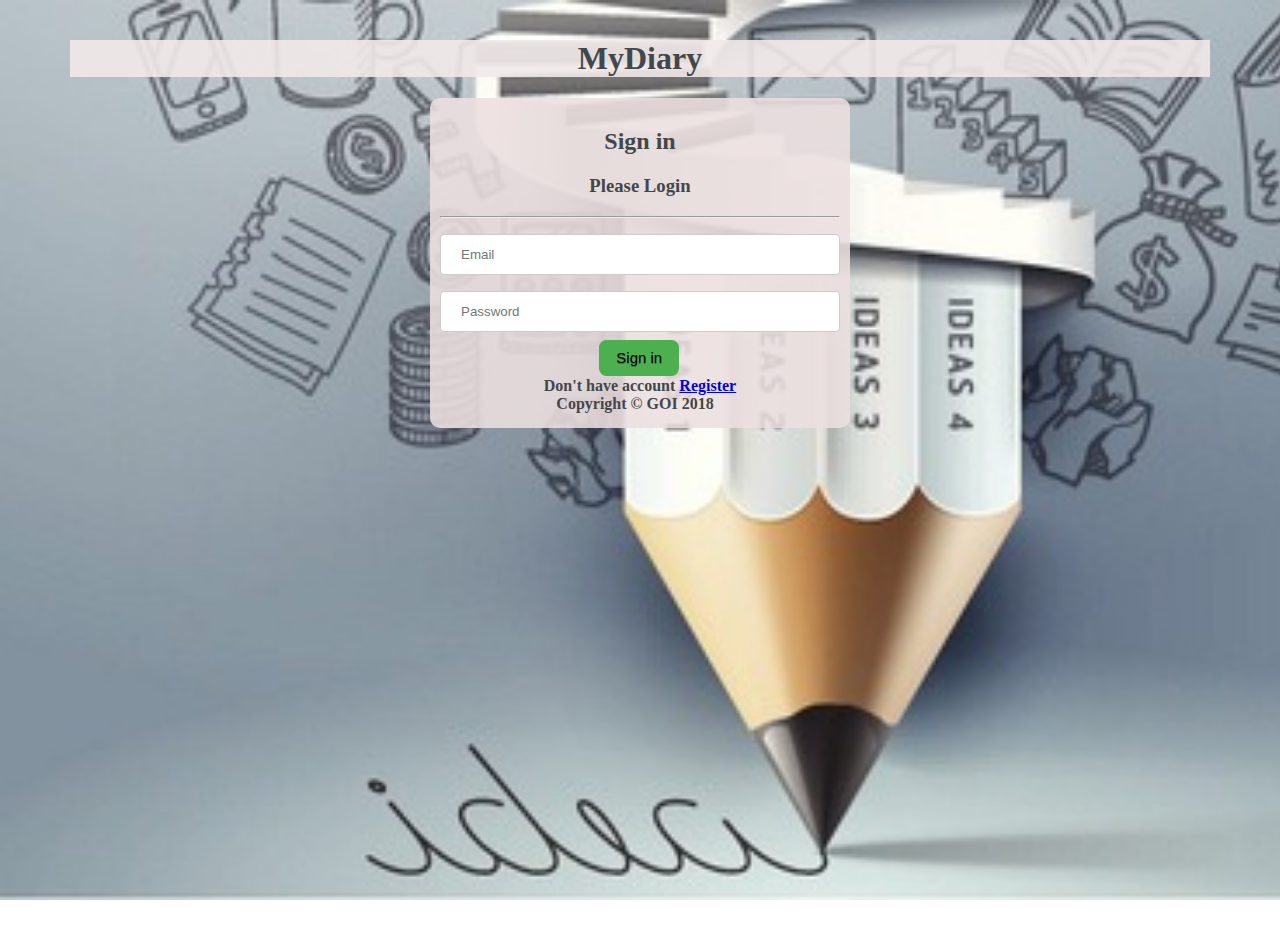
<file: index.html>
<!DOCTYPE html>
<html>
  <head>
    <title>MyDiary</title>
    <meta name="viewport" content="width=device-width, initial-scale=1">
    <link rel="icon" type="image/png" sizes="32x32" href="images/favicon-16x16.png">
    <link rel = "stylesheet" type = "text/css" href = "css/main.css"/>
  </head>
  <body>
        <div class="container">
            <header >
                <h1>MyDiary</h1>
            </header>
            <div class="content">
                    <h2>Sign in</h2>   
                    <form id="login_form" action="templates/home.html" class="form-signin">
                        <h3>Please Login</h3>
                        <hr>
                          <input type="text" id="email" name="email" placeholder="Email" required="">
                            <input type="password" class="input-block-level" id="password" name="password" placeholder="Password" required="">
                              <button name="login" type="submit" data-original-title="Click to Login">Sign in
                              </button>
                              <div class="container">
                            <span >Don't have account <a href="templates/register.html">Register</a></span>
                          </div>
                        </form>

                <footer>
                    Copyright &copy; GOI 2018
                </footer>

            </div>
        </div>

    </body>
</html>
</file>
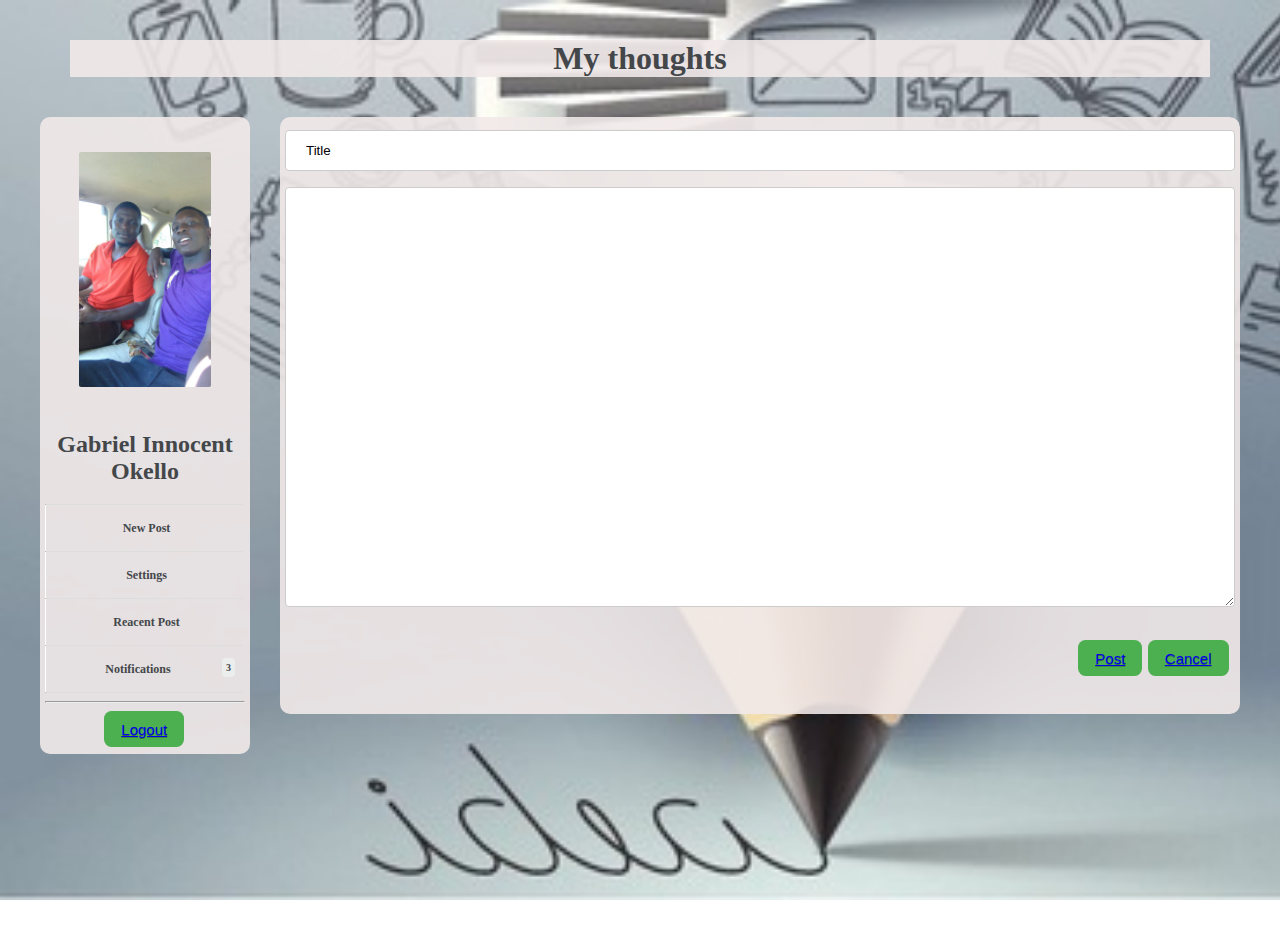
<file: templates/addthought.html>
<!DOCTYPE html>
<html>
  <head>
    <title>MyDiary</title>
    <meta name="viewport" content="width=device-width, initial-scale=1">
    <link rel="icon" type="image/png" sizes="32x32" href="../images/favicon-16x16.png">
    <link rel = "stylesheet" type = "text/css" href = "../css/main.css"/>
  </head>
  <body>
        <header>
            <h1>My thoughts</h1>
        </header>
            <div class="home_contents">
                <div class="profile_panel">
                        <div class="card-header">
                            <img class="profile-photo" src="../images/profile.jpg" alt="profile">
                        </div>
                        <h2>Gabriel Innocent Okello</h2>
                        <ul class="card-links">
                                <hr>
                                <a href="addthought.html">
                                    <li>
                                        <span class="label">New Post</span>
                                    </li>
                                </a>
                                <hr>
                                <a href="settings.html">
                                <li>
                                  <span class="label">Settings</span>
                                </li>
                              </a>
                              <hr>
                              <a href="home.html">
                                <li>
                                  <span class="label">Reacent Post</span>
                                </li>
                              </a>
                              <hr>
                              <a href="#">
                                  <li>
                                    <span class="label">Notifications</span><span class="label-notification label-active">3</span>
                                  </li>
                                </a>
                                <hr>
                            </ul>
                        <hr>
                        <button class="logout_btn"><a href="../index.html" >Logout</a> </button>
                    </div>
            <div class="thoughts">
                <div class="articles">                        
                        <input type="text" value="Title" class="story_tittle" >
                            <textarea name="textarea" placeholder="Add thought here...">
                            
                            </textarea cols="30" rows="10">
                                <div class="actions">
                                    <p>
                                        <button type="submit"><a href="home.html" >Post</a></button>
                                        <button type="submit"><a href="addthought.html"> Cancel </a></button>
                                    </p> 
                                </div>
                         </div>
            </div>
        </div>
        
    </body>
</html>
</file>
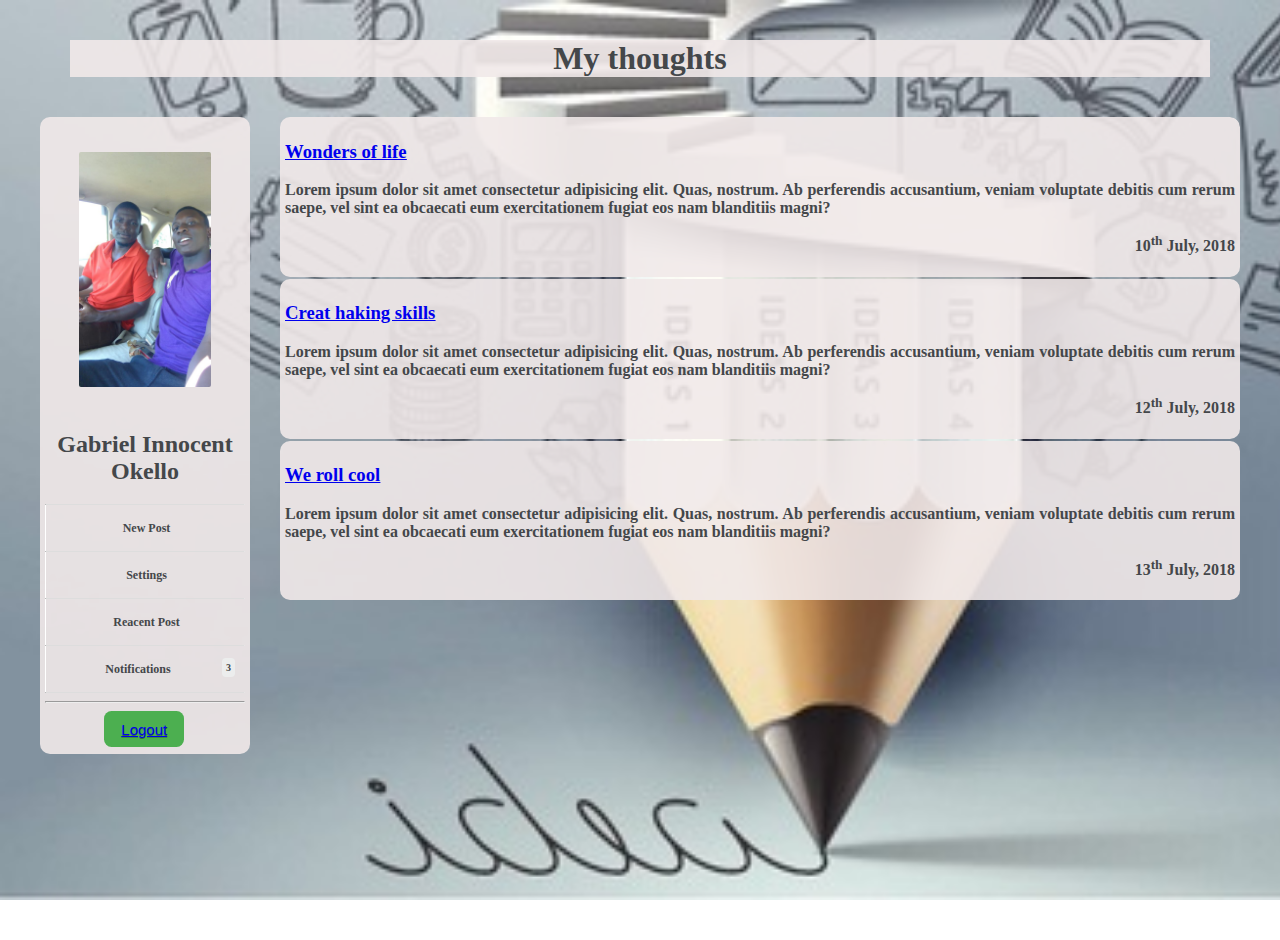
<file: templates/home.html>
<!DOCTYPE html>
<html>
  <head>
    <title>MyDiary</title>
    <meta name="viewport" content="width=device-width, initial-scale=1">
    <link rel="icon" type="image/png" sizes="32x32" href="../images/favicon-16x16.png">
    <link rel = "stylesheet" type = "text/css" href = "../css/main.css"/>
  </head>
  <body>
        <header>
            <h1>My thoughts</h1>
        </header>
        <div class="home_contents">
            <div class="profile_panel">
                <div class="card-header">
                    <img class="profile-photo" src="../images/profile.jpg" alt="profile">
                </div>
                <h2>Gabriel Innocent Okello</h2>
                
                    <ul class="card-links">
                        <hr>
                        <a href="addthought.html">
                            <li>
                                <span class="label">New Post</span>
                            </li>
                        </a>
                        <hr>
                        <a href="settings.html">
                        <li>
                          <span class="label">Settings</span>
                        </li>
                      </a>
                      <hr>
                      <a href="home.html">
                        <li>
                          <span class="label">Reacent Post</span>
                        </li>
                      </a>
                      <hr>
                      <a href="#">
                          <li>
                            <span class="label">Notifications</span><span class="label-notification label-active">3</span>
                          </li>
                        </a>
                        <hr>
                    </ul>
                <hr>
                <button class="logout_btn"><a href="../index.html" >Logout</a> </button>
            </div>

            <div class="thoughts">
                <!--List of all Diary entries-->
                <div class="articles">
                        <a href="read.html"> <h3><u>Wonders of life</u></h3></a>
                         <p>
                             Lorem ipsum dolor sit amet consectetur adipisicing elit. 
                             Quas, nostrum. Ab perferendis accusantium, veniam voluptate debitis cum rerum saepe, vel sint ea obcaecati eum exercitationem fugiat eos nam blanditiis magni?
                         </p>
                         <p class="date">10<sup>th</sup> July, 2018</p>
                     </div>
                     <div class="articles">
                            <a href="read.html"> <h3><u>Creat haking skills</u></h3></a>
                             <p>
                                 Lorem ipsum dolor sit amet consectetur adipisicing elit. 
                                 Quas, nostrum. Ab perferendis accusantium, veniam voluptate debitis cum rerum saepe, vel sint ea obcaecati eum exercitationem fugiat eos nam blanditiis magni?
                             </p>
                             <p class="date">12<sup>th</sup> July, 2018</p>
                         </div>
                         <div class="articles">
                                <a href="read.html"> <h3><u>We roll cool</u></h3></a>
                                 <p>
                                     Lorem ipsum dolor sit amet consectetur adipisicing elit. 
                                     Quas, nostrum. Ab perferendis accusantium, veniam voluptate debitis cum rerum saepe, vel sint ea obcaecati eum exercitationem fugiat eos nam blanditiis magni?
                                 </p>
                                 <p class="date">13<sup>th</sup> July, 2018</p>
                        </div>
            </div>
        </div>
        
    </body>
</html>
</file>
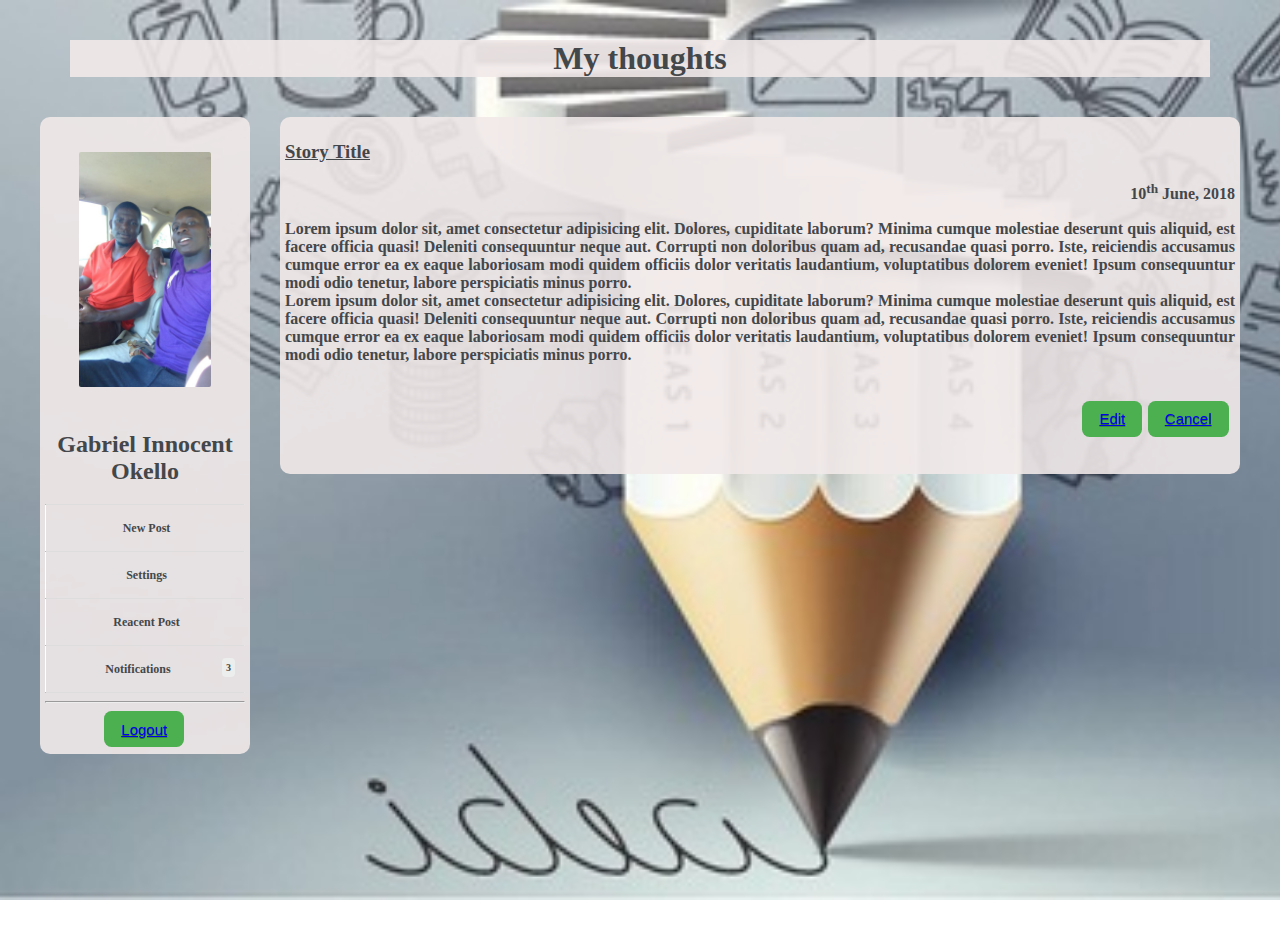
<file: templates/read.html>
<!DOCTYPE html>
<html>
  <head>
    <title>MyDiary</title>
    <meta name="viewport" content="width=device-width, initial-scale=1">
    <link rel="icon" type="image/png" sizes="32x32" href="../images/favicon-16x16.png">
    <link rel = "stylesheet" type = "text/css" href = "../css/main.css"/>
  </head>
  <body>
        <header>
            <h1>My thoughts</h1>
        </header>
        <div class="home_contents">
            <div class="profile_panel">
                <div class="card-header">
                    <img class="profile-photo" src="../images/profile.jpg" alt="profile">
                </div>
                <h2>Gabriel Innocent Okello</h2>
                
                <ul class="card-links">
                        <hr>
                        <a href="addthought.html">
                            <li>
                                <span class="label">New Post</span>
                            </li>
                        </a>
                        <hr>
                        <a href="settings.html">
                        <li>
                          <span class="label">Settings</span>
                        </li>
                      </a>
                      <hr>
                      <a href="home.html">
                        <li>
                          <span class="label">Reacent Post</span>
                        </li>
                      </a>
                      <hr>
                      <a href="#">
                          <li>
                            <span class="label">Notifications</span><span class="label-notification label-active">3</span>
                          </li>
                        </a>
                        <hr>
                    </ul>
                <hr>
                <button class="logout_btn"><a href="../index.html" >Logout</a> </button>
            </div>
            <div class="stories">
                <!--List of all Diary entries-->
                <div class="articles">
                        <h3 ><u>Story Title</u> </h3>
                        <p class="date">10<sup>th</sup> June, 2018</p>
                             <p>
                                Lorem ipsum dolor sit, amet consectetur adipisicing elit. Dolores, cupiditate laborum? 
                                Minima cumque molestiae deserunt quis aliquid, est facere officia quasi! Deleniti consequuntur 
                                neque aut. Corrupti non doloribus quam ad, recusandae quasi porro. Iste, reiciendis accusamus cumque 
                                error ea ex eaque laboriosam modi quidem officiis dolor veritatis laudantium, voluptatibus dolorem eveniet! 
                                Ipsum consequuntur modi odio tenetur, labore perspiciatis minus porro.
                                 <br>
                                 Lorem ipsum dolor sit, amet consectetur adipisicing elit. Dolores, cupiditate laborum? 
                                 Minima cumque molestiae deserunt quis aliquid, est facere officia quasi! Deleniti consequuntur 
                                 neque aut. Corrupti non doloribus quam ad, recusandae quasi porro. Iste, reiciendis accusamus cumque 
                                 error ea ex eaque laboriosam modi quidem officiis dolor veritatis laudantium, voluptatibus dolorem eveniet! 
                                 Ipsum consequuntur modi odio tenetur, labore perspiciatis minus porro.
                                </p>
                                <div class="actions">
                                        <p>
                                         <button class="rounded_btn"> <a href="addthought.html"> Edit </a></button>
                                         <button class="logout_btn"><a href="addthought.html"> Cancel</a></button>
                                     </p> 
                                </div>
                         </div> 
            </div>
        </div>
        
    </body>
</html>
</file>
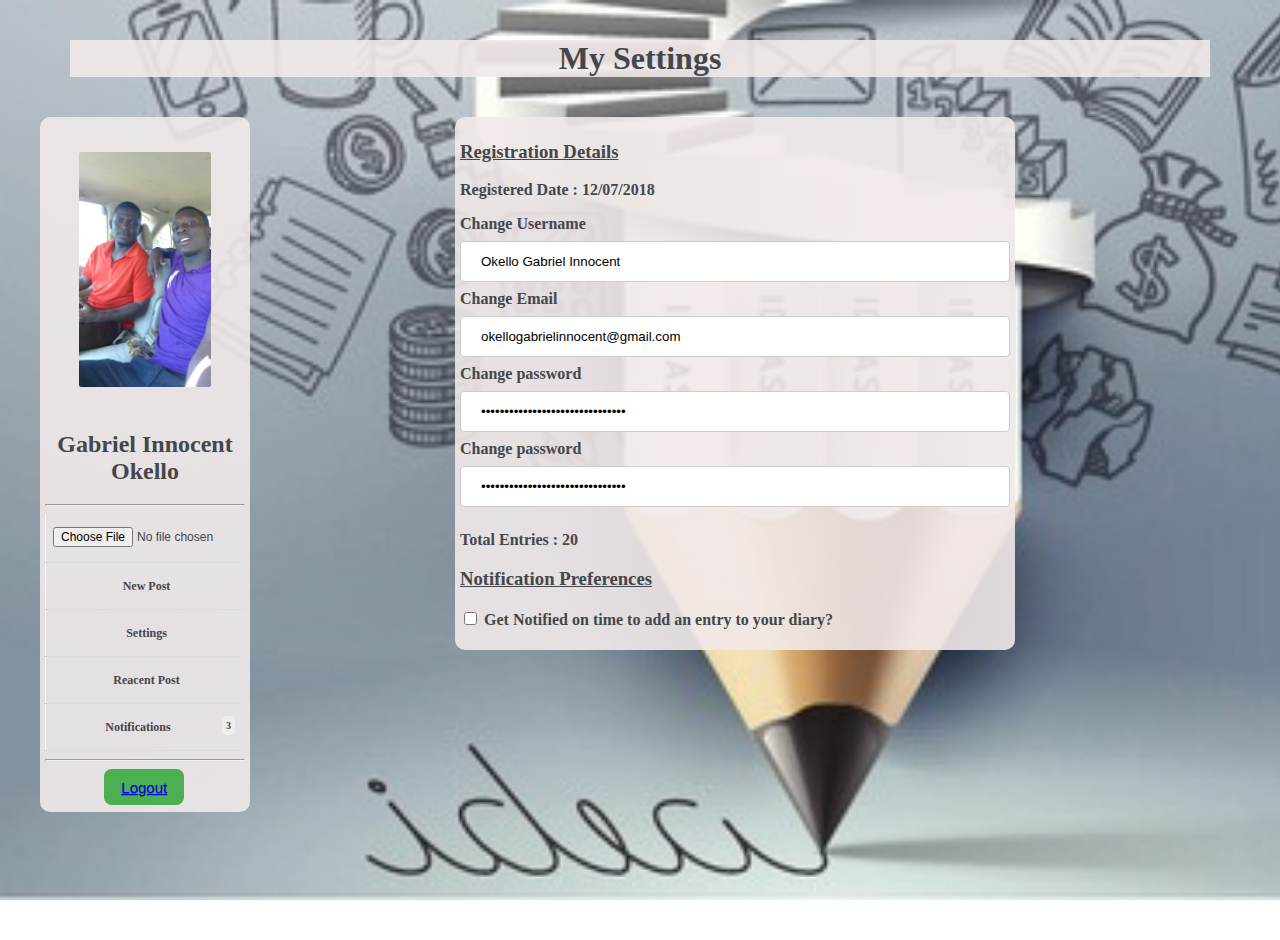
<file: templates/settings.html>
<!DOCTYPE html>
<html>
  <head>
    <title>MyDiary</title>
    <meta name="viewport" content="width=device-width, initial-scale=1">
    <link rel="icon" type="image/png" sizes="32x32" href="../images/favicon-16x16.png">
    <link rel = "stylesheet" type = "text/css" href = "../css/main.css"/>
  </head>
  <body>
        <header>
            <h1>My Settings</h1>
        </header>
        <div class="home_contents">
            <div class="profile_panel">
                    <div class="card-header">
                            <img class="profile-photo" src="../images/profile.jpg" alt="profile">
                        </div>
                        <h2>Gabriel Innocent Okello</h2>
                        <hr>
                        <ul class="card-links">
                                <a href="#">
                                     <li>
                                            <input type="file" value="upload Image" class="label">
                                     </li>
                                </a>
                                <hr>
                                <a href="addthought.html">
                                    <li>
                                        <span class="label">New Post</span>
                                    </li>
                                </a>
                                <hr>
                                <a href="settings.html">
                                <li>
                                  <span class="label">Settings</span>
                                </li>
                              </a>
                              <hr>
                              <a href="home.html">
                                <li>
                                  <span class="label">Reacent Post</span>
                                </li>
                              </a>
                              <hr>
                              <a href="#">
                                  <li>
                                    <span class="label">Notifications</span><span class="label-notification label-active">3</span>
                                  </li>
                                </a>
                                <hr>
                            </ul>
                        <hr>
                        <button class="logout_btn"><a href="../index.html" >Logout</a> </button>

            </div>

            <div class="settings">
                <!--List of all Diary entries-->
                <div class="articles">
                        <h3> <u>Registration Details</u> </h3>
                        <p>Registered Date : 12/07/2018</p>

                        <label for="username">Change Username</label>
                        <input type="text" name="" value="Okello Gabriel Innocent">

                        <label for="email">Change Email</label>
                        <input type="email" name="" value="okellogabrielinnocent@gmail.com">
                        <label for="password">Change password</label>
                        <input type="password" name="" value="okellogabrielinnocent@gmail.com">
                        <label for="password">Change password</label>
                        <input type="password" name="" value="okellogabrielinnocent@gmail.com">

                        <p>Total Entries : 20</p>

                        <h3> <u>Notification Preferences</u> </h3>

                       <p> <input type="checkbox"> Get Notified on time to add an entry to your diary? </p>

                </div>
            </div>
        </div>
        
    </body>
</html>
</file>
<file: css/main.css>
@charset "UTF-8";
html,
body {
    text-align: center;
    background-image: url("../images/idea.jpg");
    font: 100% DroidSerif, Georgia, "Times New Roman", Times, serif;
    
    background-size: cover;    
    margin: 0;
	background-attachment: fixed;
	background-size: cover;
    height: 100%;
    color: #44474a;
    font-weight: bold;
}


.story_tittle{
    width: 300px;
}
.content {
    background-color: hsla(0, 25%, 90%, 0.884);
    border-radius: 10px;
    padding: 20px;
}

header{
    color:rgb(0, 0, 0);
    text-align: center;
    margin-top: 40px;
    color:  #44474a;
}

.content{
    width: 400px;
    padding: 10px;
    text-align: center;
    margin-left: auto;
    margin-right: auto;
}
.label {
    position: relative;
    left: 1px;
    top: -1px;
    font-size: 12px;
  }
  
  .label-notification {
    float: right;
    font-size: 10px;
    background: #eceded ;
    padding: 4px;
    border-radius: 4px;
    margin: -2px 4px 0 0;
    transition: background-color 0.2s ease,
                color 0.2s ease;
  }

input[type=text],input[type=password], input[type=email], select {
    width: 100%;
    padding: 12px 20px;
    margin: 8px 0;
    display: inline-block;
    border: 1px solid #ccc;
    border-radius: 4px;
    box-sizing: border-box;
}

textarea, select {
    width: 100%;
    height: 420px;
    padding: 12px 20px;
    margin: 8px 0;
    display: inline-block;
    border: 1px solid #ccc;
    border-radius: 4px;
    box-sizing: border-box;
}

input[type=submit] {
    width: 100%;
    font-weight: bold;
    padding: 14px 20px;
    margin: 8px 0;
    border: none;
    border-radius: 4px;
    cursor: pointer;
}

footer{
    clear: both;
    float: center;
    margin-right: 10px;
    margin-bottom: 5px;
}


img {
    border-radius: 50%;
    float: center;
    margin-top: 30px;
    margin-bottom: 20px;

}

.profile_panel{
    width: 200px;
    background-color: rgba(241, 233, 233, 0.897);
    border-radius: 10px;
    float: left;
    padding: 5px;
}


.home_contents{
    width: 1200px;
    margin-top: 40px;
    text-align: center;
    margin-left: auto;
    margin-right: auto;
}


hr{
    width: 150;
}
button  {
    background-color: #4CAF50;
    padding: .5em 1em;
    font-size: 15px;
    display:inline-block;
    
    margin:0 0.1em 0.1em 0;
    border:0.16em solid rgba(255,255,255,0);
    border-radius:.5em;
    box-sizing: border-box;
    text-decoration:none;
    font-family:'Roboto',sans-serif;
    font-weight:100;
    text-shadow: 0 0.04em 0.04em rgba(0,0,0,0.35);
    text-align:center;
    transition: all 0.2s;
}


  
.card-header button {
font-size: 12px;
cursor: pointer;
width: 100%;
background: #3498db;
border: 1px solid #2487c9;
border-radius: 4px;
padding: 8px;
}

.card-header button:hover {
background: #51a7e0;
transition: background .2s ease-in-out;
border: 1px solid #2487c9;
}

.card-header img {
width: 132px;
border-radius: 2px;
}

.card-links {
list-style: none;
margin: 0;
padding: 0;
}

.card-links hr {
border-bottom: 0;
border-top: 1px solid #ddd;
margin: 0;
}

.card-links a {
text-decoration: none;
color: #44474a;
}

.card-links a li {
margin: 0;
padding: 14px 6px;
border-left: 1px solid #fff;
transition: background-color 0.2s ease,
            border-left 0.2s ease,
            color 0.2s ease;
}

.card-links a li:hover {
border-left: 1px solid #4CAF50;
background: #f6f6f6;
color: #44474a;
}

.thoughts{
    width: 970px;
    height: 600px;
    border-radius: 10px;
    float: right;
    overflow-y: auto;
}

.articles{
    width: 950px;
    font-family: 'Times New Roman', Times, serif;
    margin-bottom: 2px;
    padding: 5px;
    background-color: rgba(241, 233, 233, 0.897);
    border-radius: 10px;
    float: right;
    text-align: justify;
}


.actions{
    width: 215px;
    padding: 5px;
    border-radius: 10px;
    float: right;
    margin-bottom: 10px;
    text-align: right;
}

.date{
    text-align: right;
}

.settings{
    width: 770px;
    height: 600px;
    margin-right: 15px; 
    border-radius: 10px;
    float: right;
    overflow-y: auto;
}

.settings .articles{
    width: 550px;
    padding: 5px;
    background-color: rgba(241, 233, 233, 0.897);
    border-radius: 10px;
    float: left;
    margin-bottom: 10px;
    text-align: left;
}

header{
    background-color: rgba(241, 233, 233, 0.897);
    align-self: center;
    margin-right: 70px;
    margin-left: 70px;
}
</file>
